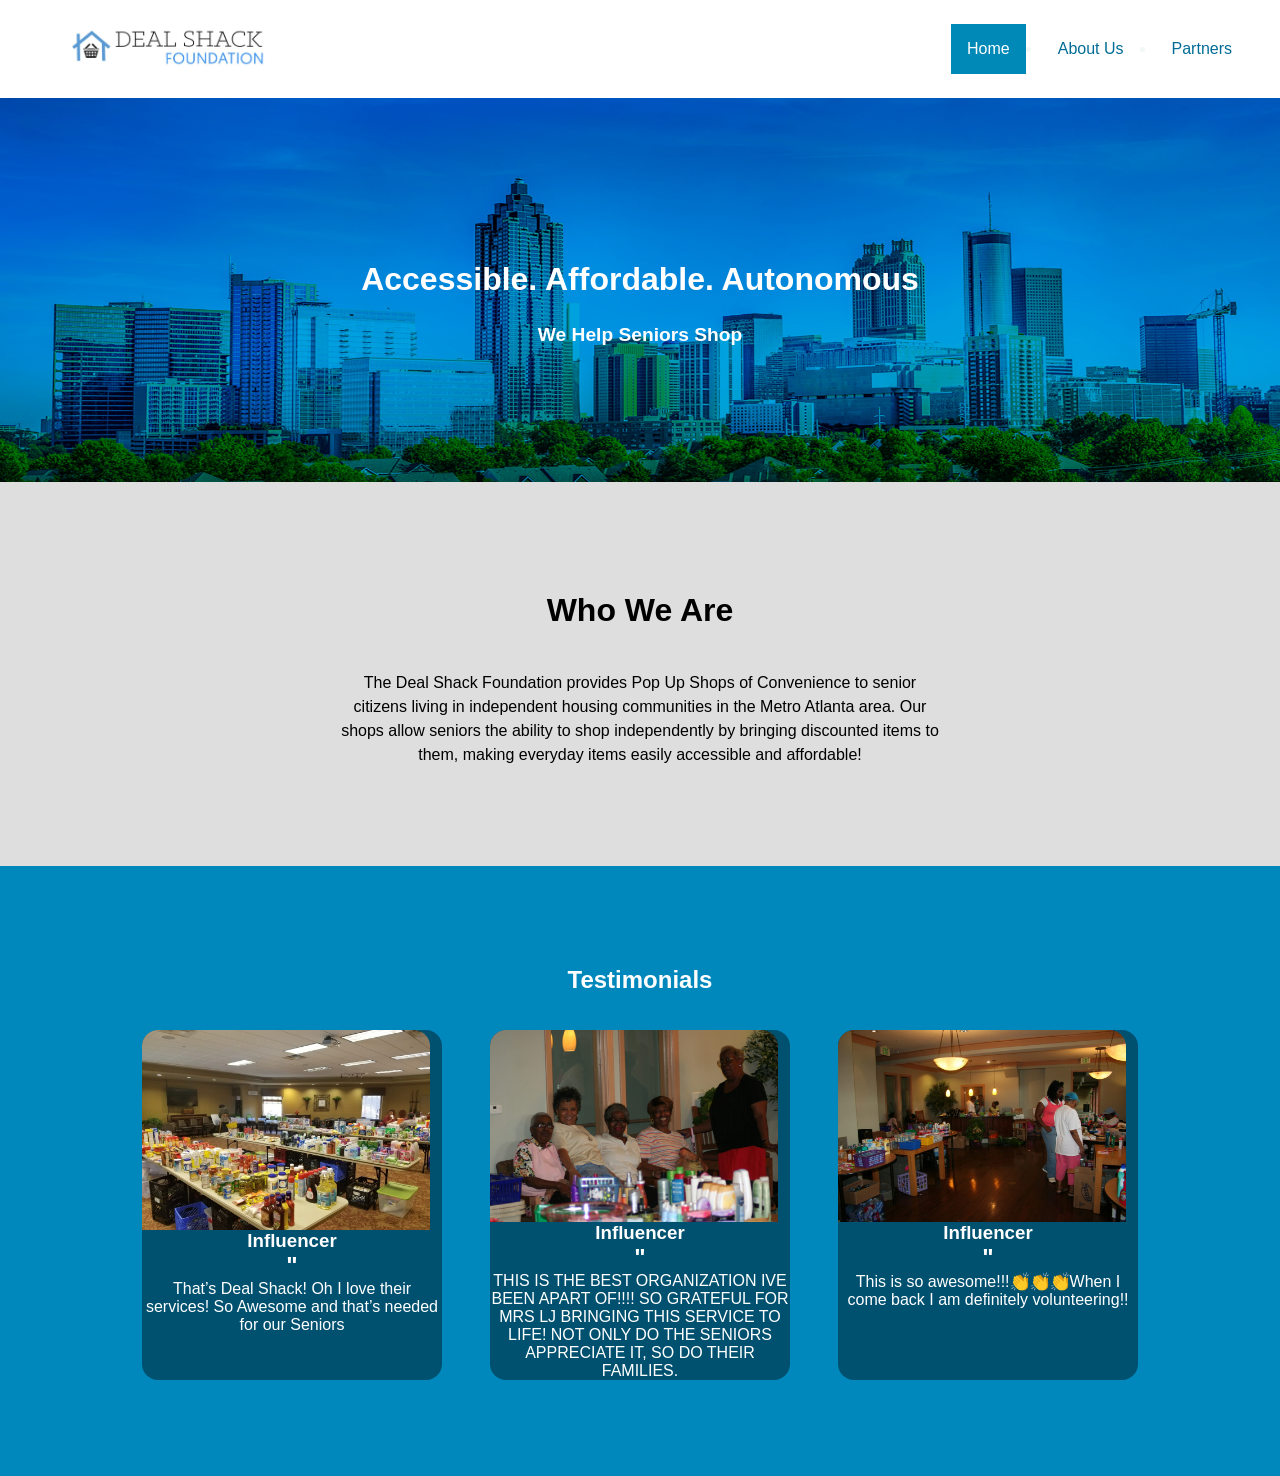
<file: index.html>
<!DOCTYPE html>
<html lang="en">
<head>
    <meta charset="UTF-8">
    <meta name="viewport" content="width=device-width, initial-scale=1.0">
    <link rel="stylesheet" href="css/Styles.css">
    <title>Document</title>
</head>
<body>
    <header>
        <nav>
            <figure>
                <img id="logo" src="Images/logo.jpg" alt="Deal Shack" style="width: 100%;">
            </figure>
            <div id="ham" class="slide-drawer">☰</div>
            <ul>
                <li class="active"><a class="current" href="">Home</a></li>
                <li><a href="">About Us</a></li>
                <li><a href="">Partners</a></li>
            </ul>
        </nav>

        <ul class="drawer-nav" id="drawerNav">
                <li class="active"><a class="current" href="">Home</a></li>
                <li><a href="">About Us</a></li>
                <li><a href="">Partners</a></li>
            </ul>
    </header>

    <section class="hero">
        <div class="banner">
            <img src="Images/ATL_City.jpeg" alt="Banner" style="width: 100%;">
            <div class="call_to_action">
                <h1 class="title">Accessible. Affordable. Autonomous</h1>
                <h2 class="sub_title">We Help Seniors Shop</h2>
            </div>
        </div>
    </section>

    <section class="who_we_are">
        <div class="Description">
            <h1>Who We Are</h1>
            <p>The Deal Shack Foundation provides Pop Up Shops of Convenience to senior citizens living in independent housing communities
                 in the Metro Atlanta area. Our shops allow seniors the ability to shop independently by bringing discounted items to them, 
                 making everyday items easily accessible and affordable!</p>
        </div>
    </section>

    <section class="testimonial">
        <h1>Testimonials</h1>
        <div class="cards">
            <div class="container testimonial-card" tabindex="0">
                <img src="Images/Shop_set_up.jpg" alt="">
                <h3>Influencer</h3>
                <h2>"</h2>
                <p>That’s Deal Shack! Oh I love their services! So Awesome and that’s needed for our Seniors</p>
                
            </div>
            
            <div class="container testimonial-card" tabindex="0">
                <img src="Images/community.jpg" alt="">
                <h3>Influencer</h3>
                <h2>"</h2>
                <p>THIS IS THE BEST ORGANIZATION IVE BEEN APART OF!!!! SO GRATEFUL FOR MRS LJ BRINGING THIS SERVICE TO LIFE! NOT ONLY DO THE SENIORS APPRECIATE IT, SO DO THEIR FAMILIES.</p>
                 
            </div>
            
            <div class="container testimonial-card" tabindex="0">
                <img src="Images/shopping.jpg" alt="">
                <h3>Influencer</h3>
                <h2>"</h2>
                <p>This is so awesome!!!👏👏👏When I come back I am definitely volunteering!!</p>
                 
            </div>
        </div>
<!--new-->
        <div class="container" tabindex="0"> 
 
  <div class="caption">Caption or explanatory text shown on hover</div> 
</div> 


 
<div id="tooltip" class="tooltip" role="tooltip" aria-hidden="true">Tooltip text</div> 
<!--new-->
    </section>
    <script src="Script.js"></script>
</body>
</html>
</file>
<file: css/Styles.css>
/*globle settings*/
html{
    color: #ffffff;
    width: ;
    background-color: #DEDEDE;
    font-family:Arial, Helvetica, sans-serif;
}
body{
    margin: 0;
}
.hero{
    height: 100%;
}

h1{
    font-weight: bold;
}
header{
    width: 100%;
    color:rgb(240, 247, 244);
    background-color: #ffffff;
}
section{
    width: ;
    height: 384px;
}
/*globle settings end*/

/*nav bar*/
nav{
     display: flex;
    justify-content: space-between;
    align-items: center;
    padding: 0.5rem 2rem; /* add breathing room */
  margin: 0 auto;
}
#logo{
    max-height: 2.5rem;
    align-items: center;
}
nav ul {
  display: flex;
  gap: 1rem;

}
a{/*changed ancer colors*/
    display: block;
    color: #006c96;
    text-decoration: none;
}
.current{
    color: #ffffff;
}
.active{
    color: #ffffff;
    background-color: #0088b6;
}
ul{/*hover not working*/

}
li{
    padding: 1rem;
}
li:hover a{/*only changes when hover over type*/
    color: #ffffff;
}
li:hover{
    color: #ffffff;
    background-color: #0088b6;
}
.slide-drawer{
    display: none;
    color: #000000;
}
/*nav end*/

/*drawer nav*/
.drawer-nav {
  display: none;
}

.drawer-nav.opened {
  display: block;
}

/*drawer nave end*/

/*hero section*/
.banner{
    position: relative;
    text-align: center;
    isolation: isolate; 
    width: 100%;
    max-height: 384px;
}
.banner img{
    width: 100%;
    max-height: 384px;
}
.banner::after{           /*new decorative underline*/
    content:"";
    position: absolute;
    top: 50%;
    left: 50%;
    transform: translate(-50%, -50%);
    min-width:200px ;
    width: 100%;
    height: 384px;
    display: block;
    background:#005170; 
    mix-blend-mode:lighten ;
   pointer-events: none;
   z-index: 0;
}
.banner::after{           /*new decorative underline*/
    content:"";
    position: absolute;
    top: 50%;
    left: 50%;
    transform: translate(-50%, -50%);
    min-width:200px ;
    width: 100%;
    height: 384px;
    display: block;
    background: #005170; 
    mix-blend-mode: hard-light;
    pointer-events: none;
   z-index: 0;
}
.call_to_action{
   position: absolute;
  top: 50%;
  left: 50%;
  transform: translate(-50%, -50%);
  text-align: center;
  z-index: 1;
}
.call_to_action h1,
.call_to_action h2 {
  color: white;
  mix-blend-mode: normal;
}
/*hero section end*/

/*who we are section*/
.who_we_are{
    position: relative;
    color: #000000;
    height: 
}
.Description {
  position: absolute;
  top: 50%;               /* move to vertical center */
  left: 50%;              /* move to horizontal center */
  transform: translate(-50%, -50%); /* perfectly center */
  
  width: auto;
  height: auto;
  text-align: center;
  margin: 0;              /* remove extra margins */
  
  display: flex;          /* optional: use flex to center inner text */
  flex-direction: column;
  justify-content: center;
  align-items: center;
}
  /*who we are end*/

  /*Testimonials*/
  .testimonial{
    display: flex;
    flex-direction: column;
    text-align: center;
    align-items: center;
    justify-content: center;
    position: relative;
    background-color: #0088bc;
    color:#ffffffff;
    padding: 5rem;
    height: 100%;
  }
  .testimonial h1{
    
  }
  .cards{
    display: flex;
    text-align: center;
}
.cards div{
    border-radius: 1rem;
    max-height: 23rem;
    max-width: 18rem;
    width: 100%;
    margin: 16px;
    background-color: #005170;
  }
  .cards p,h2,h3{
    margin: 0px;
  }
  .testimonial img{
    display: block;
    object-fit: cover;
    max-height: 200px;
    max-width: 288px;
    width: 100%;
    height: 100%;
    border-top-left-radius: 1rem;
    border-top-right-radius: 1rem;
  }
  /*Testimonials end*/

/*media qurie*/

@media (max-width: 768px) {
  .slide-drawer {
    display: flex;
    color: #000;
  }
  
  #logo{
    min-height: 1rem;
  }
  nav ul {
    display: none;
    flex-direction: column;
    background: white;
    width: 100%;
    text-align: center;
    margin: 0;
    padding: 0;
  }

  nav ul.show {
    display: flex;
  }

  nav li {
    padding: 1rem 0;
    border-top: 1px solid #ddd;
  }
}

/* ========================= */
/* HERO SECTION */
/* ========================= */

.banner {
  position: relative;
  text-align: center;
  overflow: hidden;
}

.call_to_action h1 {
  font-size: 2rem;
}

.call_to_action h2 {
  font-size: 1.2rem;
}

@media (max-width: 768px) {
  .call_to_action h1 {
    font-size: 1.5rem;
  }
  .call_to_action h2 {
    font-size: 1rem;
  }
}

/* ========================= */
/* WHO WE ARE SECTION */
/* ========================= */

.Description {
  width: 80%;
  max-width: 600px;
  height: auto;
  padding: 1rem;
}

.Description h1 {
  font-size: 2rem;
}

.Description p {
  font-size: 1rem;
  line-height: 1.5;
}

@media (max-width: 768px) {
  .Description {
    width: 90%;
  }

  .Description h1 {
    font-size: 1.5rem;
  }
}

/* ========================= */
/* TESTIMONIALS */
/* ========================= */

.cards {
  display: flex;
  flex-wrap: wrap;
  justify-content: center;
  gap: 1rem;
}

.cards div {
  flex: 1 1 250px;
  max-width: 300px;
}

.cards img {
  width: 100%;
  height: auto;
}

/*new*/
.container { 
  position: relative; 
  display: inline-block; /* or block/width-specific */ 
} 
.container img { 
  display: block; 
  width: 300px; /* example */ 
  height: auto; 
} 
.container .caption { 
  position: absolute; 
  left: 0; 
  right: 0; 
  bottom: 0;                /* change to top:0 for top overlay */ 
  background: rgba(0,0,0,0.6); 
  color: #fff; 
  padding: 8px 12px; 
  opacity: 0; 
  transform: translateY(6px); 
  transition: opacity 180ms ease, transform 180ms ease; 
  pointer-events: none;     /* lets clicks pass to image */ 
} 
.container:hover .caption, 
.container:focus-within .caption { 
  opacity: 1; 
  transform: translateY(0); 
  pointer-events: auto; 
} 

.tooltip { 
  position: fixed; 
  z-index: 9999; 
  background: rgba(0,0,0,0.85); 
  color: #fff; 
  padding: 6px 8px; 
  border-radius: 4px; 
  font-size: 13px; 
  pointer-events: none; 
  transform: translate(-50%, -120%); 
  transition: opacity 120ms ease; 
  opacity: 0; 
} 
.tooltip.visible { opacity: 1; } 
/*new*/

/* ========================= */
/* SMALLER MOBILE ADJUSTMENTS */
/* ========================= */

@media (max-width: 480px) {
  .call_to_action h1 {
    font-size: 1.3rem;
  }
  .call_to_action h2 {
    font-size: 1rem;
  }

  .testimonial {
    padding: 2rem 1rem;
  }
}

/*media qurie end*/
</file>
